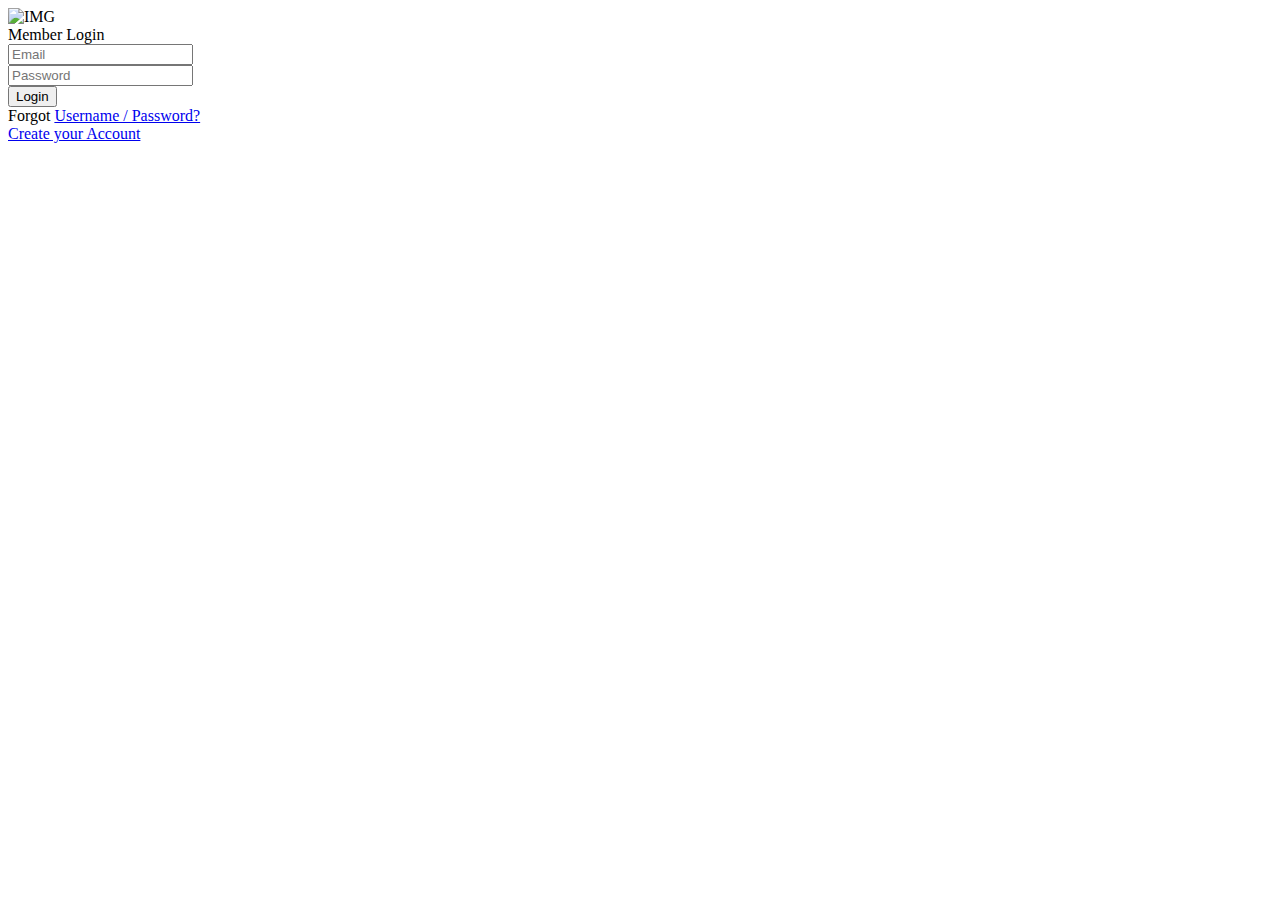
<file: src/main/resources/templates/index.html>
<!DOCTYPE html>
<html lang="en"
      xmlns:th="http://www.thymeleaf.org">
<head>
    <title>Login V1</title>
    <meta charset="UTF-8">
    <meta name="viewport" content="width=device-width, initial-scale=1">
    <!--===============================================================================================-->
    <link rel="icon" type="image/png" th:href="@{../login/images/icons/favicon.ico}"/>
    <!--===============================================================================================-->
    <link rel="stylesheet" type="text/css" th:href="@{../login/vendor/bootstrap/css/bootstrap.min.css}">
    <!--===============================================================================================-->
    <link rel="stylesheet" type="text/css" th:href="@{../login/fonts/font-awesome-4.7.0/css/font-awesome.min.css}">
    <!--===============================================================================================-->
    <link rel="stylesheet" type="text/css" th:href="@{../login/vendor/animate/animate.css}">
    <!--===============================================================================================-->
    <link rel="stylesheet" type="text/css" th:href="@{../login/vendor/css-hamburgers/hamburgers.min.css}">
    <!--===============================================================================================-->
    <link rel="stylesheet" type="text/css" th:href="@{../login/vendor/select2/select2.min.css}">
    <!--===============================================================================================-->
    <link rel="stylesheet" type="text/css" th:href="@{../login/css/util.css}">
    <link rel="stylesheet" type="text/css" th:href="@{../login/css/main.css}">
    <!--===============================================================================================-->
</head>
<body>

<div class="limiter">
    <div class="container-login100">
        <div class="wrap-login100">
            <div class="login100-pic js-tilt" data-tilt>
                <img th:src="@{../login/images/img-01.png}" alt="IMG">
            </div>

            <form class="login100-form validate-form" th:action="@{/log}" method="post">
					<span class="login100-form-title">
						Member Login
					</span>

                <div class="wrap-input100 validate-input" data-validate = "Valid email is required: ex@abc.xyz">
                    <input class="input100" type="text" name="email" placeholder="Email">
                    <span class="focus-input100"></span>
                    <span class="symbol-input100">
							<i class="fa fa-envelope" aria-hidden="true"></i>
						</span>
                </div>

                <div class="wrap-input100 validate-input" data-validate = "Password is required">
                    <input class="input100" type="password" name="pass" placeholder="Password">
                    <span class="focus-input100"></span>
                    <span class="symbol-input100">
							<i class="fa fa-lock" aria-hidden="true"></i>
						</span>
                </div>

                <div class="container-login100-form-btn">
                    <button class="login100-form-btn">
                        Login
                    </button>
                </div>

                <div class="text-center p-t-12">
						<span class="txt1">
							Forgot
						</span>
                    <a class="txt2" href="#">
                        Username / Password?
                    </a>
                </div>

                <div class="text-center p-t-136">
                    <a class="txt2" href="#">
                        Create your Account
                        <i class="fa fa-long-arrow-right m-l-5" aria-hidden="true"></i>
                    </a>
                </div>
            </form>
        </div>
    </div>
</div>




<!--===============================================================================================-->
<script th:src="@{../login/vendor/jquery/jquery-3.2.1.min.js}"></script>
<!--===============================================================================================-->
<script th:src="@{../login/vendor/bootstrap/js/popper.js}"></script>
<script th:src="@{../login/vendor/bootstrap/js/bootstrap.min.js}"></script>
<!--===============================================================================================-->
<script th:src="@{../login/vendor/select2/select2.min.js}"></script>
<!--===============================================================================================-->
<script th:src="@{../login/vendor/tilt/tilt.jquery.min.js}"></script>
<script >
		$('.js-tilt').tilt({
			scale: 1.1
		})
	</script>
<!--===============================================================================================-->
<script th:src="@{../login/js/main.js}"></script>

</body>
</html>
</file>
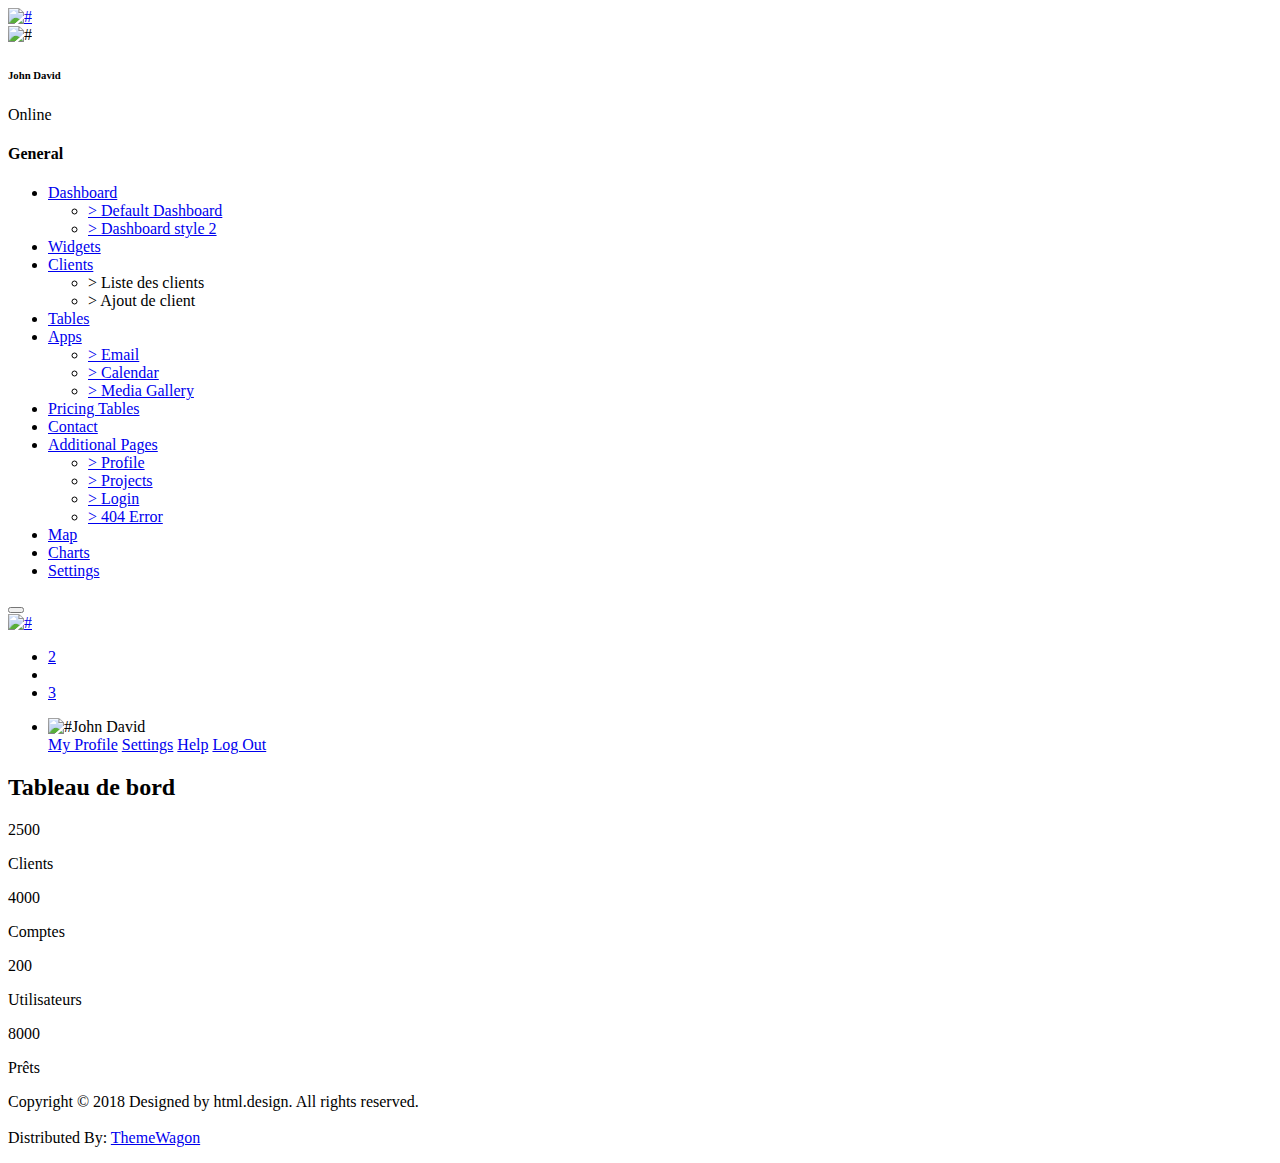
<file: src/main/resources/templates/home.html>
<!DOCTYPE html>
<html xmlns:th="http://www.thymeleaf.org"
      xmlns:layout="http://www.ultraq.net.nz/thymeleaf/layout" lang="fr">
<head>
    <!-- basic -->
    <meta charset="utf-8">
    <meta http-equiv="X-UA-Compatible" content="IE=edge">
    <!-- mobile metas -->
    <meta name="viewport" content="width=device-width, initial-scale=1">
    <meta name="viewport" content="initial-scale=1, maximum-scale=1">
    <!-- site metas -->
    <title>Pluto - Responsive Bootstrap Admin Panel Templates</title>
    <meta name="keywords" content="">
    <meta name="description" content="">
    <meta name="author" content="">
    <!-- site icon -->
    <link rel="icon" th:href="@{../template/images/fevicon.png}" type="image/png" />
    <!-- bootstrap css -->
    <link rel="stylesheet" th:href="@{../template/css/bootstrap.min.css}" />
    <!-- site css -->
    <link rel="stylesheet" th:href="@{../template/css/style.css}" />
    <!-- responsive css -->
    <link rel="stylesheet" th:href="@{../template/css/responsive.css}" />
    <!-- color css -->
    <link rel="stylesheet" th:href="@{../template/css/colors.css}" />
    <!-- select bootstrap -->
    <link rel="stylesheet" th:href="@{../template/css/bootstrap-select.css}" />
    <!-- scrollbar css -->
    <link rel="stylesheet" th:href="@{../template/css/perfect-scrollbar.css}" />
    <!-- custom css -->
    <link rel="stylesheet" th:href="@{../template/css/custom.css}" />
    <!--[if lt IE 9]>
    <script src="https://oss.maxcdn.com/libs/html5shiv/3.7.0/html5shiv.js"></script>
    <script src="https://oss.maxcdn.com/libs/respond.js/1.4.2/respond.min.js"></script>
    <![endif]-->
</head>
<body class="dashboard dashboard_1">
<div class="full_container">
    <div class="inner_container">
        <!-- Sidebar  -->
        <nav id="sidebar">
            <div class="sidebar_blog_1">
                <div class="sidebar-header">
                    <div class="logo_section">
                        <a href="index.html"><img class="logo_icon img-responsive" th:src="@{../template/images/logo/logo_icon.png}" alt="#" /></a>
                    </div>
                </div>
                <div class="sidebar_user_info">
                    <div class="icon_setting"></div>
                    <div class="user_profle_side">
                        <div class="user_img"><img class="img-responsive" th:src="@{../template/images/layout_img/user_img.jpg}" alt="#" /></div>
                        <div class="user_info">
                            <h6>John David</h6>
                            <p><span class="online_animation"></span> Online</p>
                        </div>
                    </div>
                </div>
            </div>
            <div class="sidebar_blog_2">
                <h4>General</h4>
                <ul class="list-unstyled components">
                    <li class="active">
                        <a href="#dashboard" data-toggle="collapse" aria-expanded="false" class="dropdown-toggle"><i class="fa fa-dashboard yellow_color"></i> <span>Dashboard</span></a>
                        <ul class="collapse list-unstyled" id="dashboard">
                            <li>
                                <a href="dashboard.html">> <span>Default Dashboard</span></a>
                            </li>
                            <li>
                                <a href="dashboard_2.html">> <span>Dashboard style 2</span></a>
                            </li>
                        </ul>
                    </li>
                    <li><a href="widgets.html"><i class="fa fa-clock-o orange_color"></i> <span>Widgets</span></a></li>
                    <li>
                        <a href="#element" data-toggle="collapse" aria-expanded="false" class="dropdown-toggle"><i class="fa fa-diamond purple_color"></i> <span>Clients</span></a>
                        <ul class="collapse list-unstyled" id="element">
                            <li><a th:href="@{/clients/list}">> <span>Liste des clients</span></a></li>
                            <li><a th:href="@{/clients/add}">> <span>Ajout de client</span></a></li>
                        </ul>
                    </li>
                    <li><a href="tables.html"><i class="fa fa-table purple_color2"></i> <span>Tables</span></a></li>
                    <li>
                        <a href="#apps" data-toggle="collapse" aria-expanded="false" class="dropdown-toggle"><i class="fa fa-object-group blue2_color"></i> <span>Apps</span></a>
                        <ul class="collapse list-unstyled" id="apps">
                            <li><a href="email.html">> <span>Email</span></a></li>
                            <li><a href="calendar.html">> <span>Calendar</span></a></li>
                            <li><a href="media_gallery.html">> <span>Media Gallery</span></a></li>
                        </ul>
                    </li>
                    <li><a href="price.html"><i class="fa fa-briefcase blue1_color"></i> <span>Pricing Tables</span></a></li>
                    <li>
                        <a href="contact.html">
                            <i class="fa fa-paper-plane red_color"></i> <span>Contact</span></a>
                    </li>
                    <li class="active">
                        <a href="#additional_page" data-toggle="collapse" aria-expanded="false" class="dropdown-toggle"><i class="fa fa-clone yellow_color"></i> <span>Additional Pages</span></a>
                        <ul class="collapse list-unstyled" id="additional_page">
                            <li>
                                <a href="profile.html">> <span>Profile</span></a>
                            </li>
                            <li>
                                <a href="project.html">> <span>Projects</span></a>
                            </li>
                            <li>
                                <a href="login.html">> <span>Login</span></a>
                            </li>
                            <li>
                                <a href="404_error.html">> <span>404 Error</span></a>
                            </li>
                        </ul>
                    </li>
                    <li><a href="map.html"><i class="fa fa-map purple_color2"></i> <span>Map</span></a></li>
                    <li><a href="charts.html"><i class="fa fa-bar-chart-o green_color"></i> <span>Charts</span></a></li>
                    <li><a href="settings.html"><i class="fa fa-cog yellow_color"></i> <span>Settings</span></a></li>
                </ul>
            </div>
        </nav>
        <!-- end sidebar -->
        <!-- right content -->
        <div id="content">
            <!-- topbar -->
            <div class="topbar">
                <nav class="navbar navbar-expand-lg navbar-light">
                    <div class="full">
                        <button type="button" id="sidebarCollapse" class="sidebar_toggle"><i class="fa fa-bars"></i></button>
                        <div class="logo_section">
                            <a href="index.html"><img class="img-responsive" th:src="@{../template/images/logo/logo.png}" alt="#" /></a>
                        </div>
                        <div class="right_topbar">
                            <div class="icon_info">
                                <ul>
                                    <li><a href="#"><i class="fa fa-bell-o"></i><span class="badge">2</span></a></li>
                                    <li><a href="#"><i class="fa fa-question-circle"></i></a></li>
                                    <li><a href="#"><i class="fa fa-envelope-o"></i><span class="badge">3</span></a></li>
                                </ul>
                                <ul class="user_profile_dd">
                                    <li>
                                        <a class="dropdown-toggle" data-toggle="dropdown"><img class="img-responsive rounded-circle" th:src="@{../template/images/layout_img/user_img.jpg}" alt="#" /><span class="name_user">John David</span></a>
                                        <div class="dropdown-menu">
                                            <a class="dropdown-item" href="profile.html">My Profile</a>
                                            <a class="dropdown-item" href="settings.html">Settings</a>
                                            <a class="dropdown-item" href="help.html">Help</a>
                                            <a class="dropdown-item" href="#"><span>Log Out</span> <i class="fa fa-sign-out"></i></a>
                                        </div>
                                    </li>
                                </ul>
                            </div>
                        </div>
                    </div>
                </nav>
            </div>
            <!-- end topbar -->
            <!-- dashboard inner -->
            <div class="midde_cont">
                <div class="container-fluid">
                    <div class="row column_title">
                        <div class="col-md-12">
                            <div class="page_title">
                                <h2>Tableau de bord</h2>
                            </div>
                        </div>
                    </div>
                    <div class="row column1">
                        <div class="col-md-6 col-lg-3">
                            <div class="full counter_section margin_bottom_30">
                                <div class="couter_icon">
                                    <div>
                                        <i class="fa fa-user yellow_color"></i>
                                    </div>
                                </div>
                                <div class="counter_no">
                                    <div>
                                        <p class="total_no">2500</p>
                                        <p class="head_couter">Clients</p>
                                    </div>
                                </div>
                            </div>
                        </div>
                        <div class="col-md-6 col-lg-3">
                            <div class="full counter_section margin_bottom_30">
                                <div class="couter_icon">
                                    <div>
                                        <i class="fa fa-clock-o blue1_color"></i>
                                    </div>
                                </div>
                                <div class="counter_no">
                                    <div>
                                        <p class="total_no">4000</p>
                                        <p class="head_couter">Comptes</p>
                                    </div>
                                </div>
                            </div>
                        </div>
                        <div class="col-md-6 col-lg-3">
                            <div class="full counter_section margin_bottom_30">
                                <div class="couter_icon">
                                    <div>
                                        <i class="fa fa-cloud-download green_color"></i>
                                    </div>
                                </div>
                                <div class="counter_no">
                                    <div>
                                        <p class="total_no">200</p>
                                        <p class="head_couter">Utilisateurs</p>
                                    </div>
                                </div>
                            </div>
                        </div>
                        <div class="col-md-6 col-lg-3">
                            <div class="full counter_section margin_bottom_30">
                                <div class="couter_icon">
                                    <div>
                                        <i class="fa fa-comments-o red_color"></i>
                                    </div>
                                </div>
                                <div class="counter_no">
                                    <div>
                                        <p class="total_no">8000</p>
                                        <p class="head_couter">Prêts</p>
                                    </div>
                                </div>
                            </div>
                        </div>
                    </div>

                    <div layout:fragment="content">

                    </div>


                </div>
                <!-- footer -->
                <div class="container-fluid">
                    <div class="footer">
                        <p>Copyright © 2018 Designed by html.design. All rights reserved.<br><br>
                            Distributed By: <a href="https://themewagon.com/">ThemeWagon</a>
                        </p>
                    </div>
                </div>
            </div>
            <!-- end dashboard inner -->
        </div>
    </div>
</div>
<!-- jQuery -->
<script th:src="@{../template/js/jquery.min.js}"></script>
<script th:src="@{../template/js/popper.min.js}"></script>
<script th:src="@{../template/js/bootstrap.min.js}"></script>
<!-- wow animation -->
<script th:src="@{../template/js/animate.js}"></script>
<!-- select country -->
<script th:src="@{../template/js/bootstrap-select.js}"></script>
<!-- owl carousel -->
<script th:src="@{../template/js/owl.carousel.js}"></script>
<!-- chart js -->
<script th:src="@{../template/js/Chart.min.js}"></script>
<script th:src="@{../template/js/Chart.bundle.min.js}"></script>
<script th:src="@{../template/js/utils.js}"></script>
<script th:src="@{../template/js/analyser.js}"></script>
<!-- nice scrollbar -->
<script th:src="@{../template/js/perfect-scrollbar.min.js}"></script>
<script>
   var ps = new PerfectScrollbar('#sidebar');
</script>
<!-- custom js -->
<script th:src="@{../template/js/custom.js}"></script>
<script th:src="@{../template/js/chart_custom_style1.js}"></script>
</body>
</html>
</file>
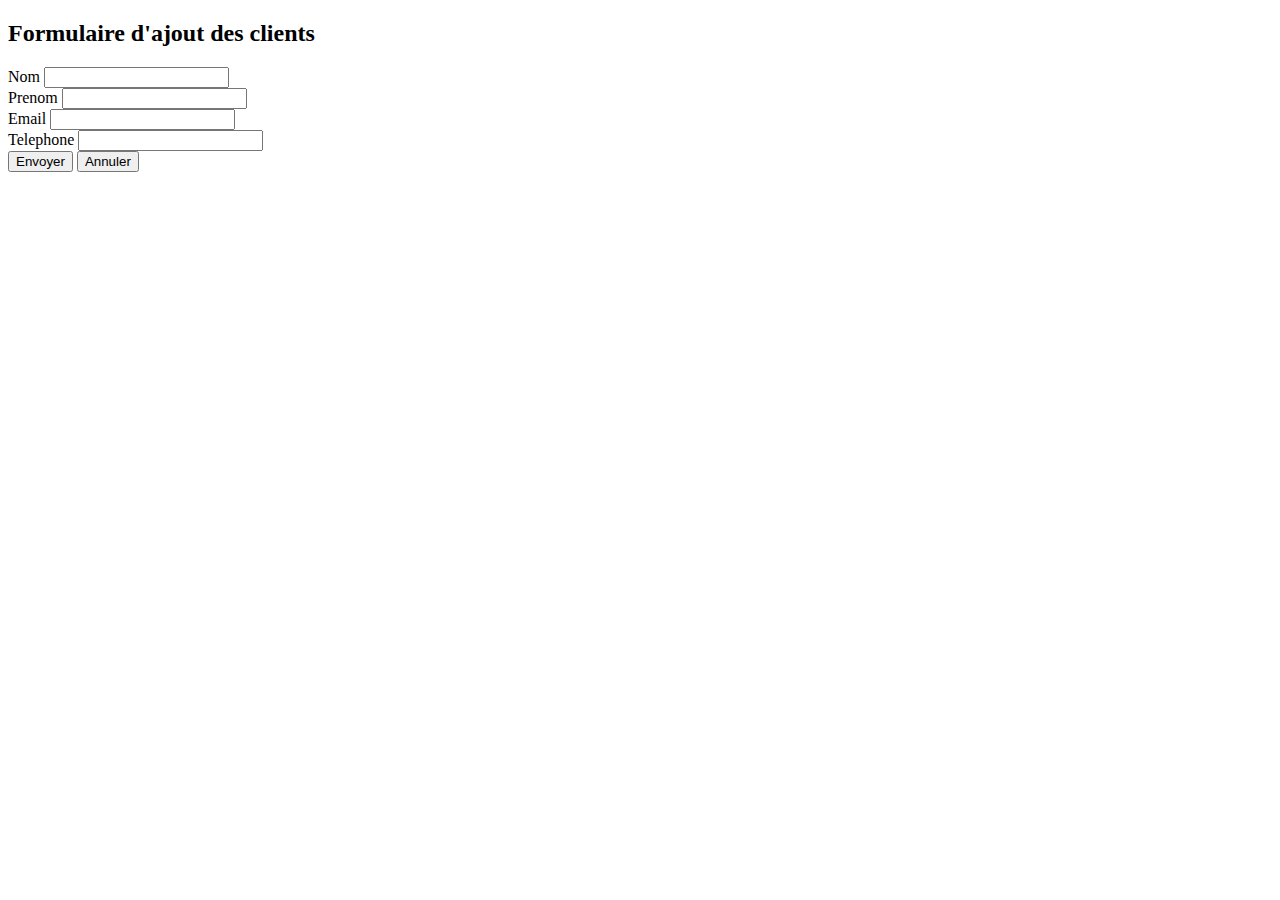
<file: src/main/resources/templates/clients/add.html>
<!DOCTYPE html>
<html lang="fr"
      xmlns:layout="http://www.ultraq.net.nz/thymeleaf/layout" xmlns="http://www.w3.org/1999/html"
      layout:decorate="/home">
    <head>
        <meta charset="UTF-8">
        <title>Ajout de client</title>
    </head>
    <body>
    <div layout:fragment="content">
        <!-- graph -->
        <div class="row column2 graph margin_bottom_30">
            <div class="col-md-l2 col-lg-12">
                <div class="white_shd full">
                    <div class="full graph_head">
                        <div class="heading1 margin_0">
                            <h2>Formulaire d'ajout des clients</h2>
                        </div>
                    </div>
                    <div class="full graph_revenue">
                        <div class="row">
                            <div class="col-md-12">
                                <div class="content">
                                    <div class="area_chart">
                                        <form>
                                            <div class="form-group">
                                                <label class="control-label">Nom</label>
                                                <input class="form-control" type="text" name="nom" id="nom" />
                                            </div>
                                            <div class="form-group">
                                                <label class="control-label">Prenom</label>
                                                <input class="form-control" type="text" name="prenom" id="prenom" />
                                            </div>
                                            <div class="form-group">
                                                <label class="control-label">Email</label>
                                                <input class="form-control" type="email" name="email" id="email" />
                                            </div>
                                            <div class="form-group">
                                                <label class="control-label">Telephone</label>
                                                <input class="form-control" type="tel" name="telephone" id="telephone" />
                                            </div>
                                            <div class="form-group">
                                                <input class="btn btn-success" type="submit" name="envoyer" id="envoyer" value="Envoyer" />
                                                <input class="btn btn-danger" type="reset" name="annuler" id="annuler" value="Annuler" />
                                            </div>
                                        </form>
                                    </div>
                                </div>
                            </div>
                        </div>
                    </div>
                </div>
            </div>
        </div>
    </div>
    </body>
</html>
</file>
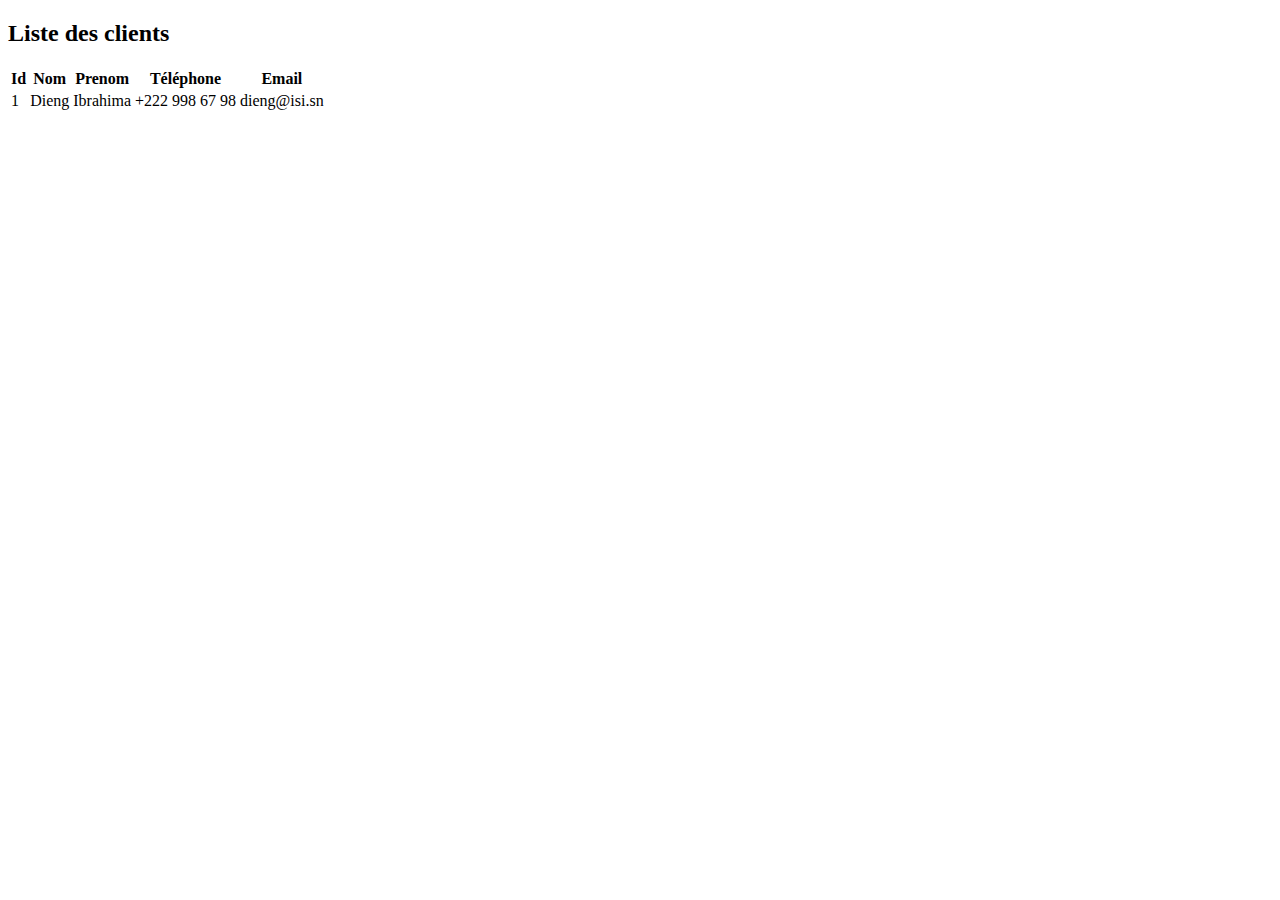
<file: src/main/resources/templates/clients/list.html>
<!DOCTYPE html>
<html lang="fr"
      xmlns:layout="http://www.ultraq.net.nz/thymeleaf/layout" xmlns="http://www.w3.org/1999/html"
      layout:decorate="/home">
  <head>
      <meta charset="UTF-8">
      <title>Lists des clients</title>
  </head>
  <body>
    <div layout:fragment="content">
        <!-- graph -->
        <div class="row column2 graph margin_bottom_30">
            <div class="col-md-l2 col-lg-12">
                <div class="white_shd full">
                    <div class="full graph_head">
                        <div class="heading1 margin_0">
                            <h2>Liste des clients</h2>
                        </div>
                    </div>
                    <div class="full graph_revenue">
                        <div class="row">
                            <div class="col-md-12">
                                <div class="content">
                                    <div class="area_chart">
                                        <table class="table table-stiped">
                                            <thead>
                                                <tr>
                                                    <th>Id</th>
                                                    <th>Nom</th>
                                                    <th>Prenom</th>
                                                    <th>Téléphone</th>
                                                    <th>Email</th>
                                                </tr>
                                            </thead>
                                            <tbody>
                                                <tr>
                                                    <td>1</td>
                                                    <td>Dieng</td>
                                                    <td>Ibrahima</td>
                                                    <td>+222 998 67 98</td>
                                                    <td>dieng@isi.sn</td>
                                                </tr>
                                            </tbody>
                                        </table>
                                    </div>
                                </div>
                            </div>
                        </div>
                    </div>
                </div>
            </div>
        </div>
    </div>
  </body>
</html>
</file>
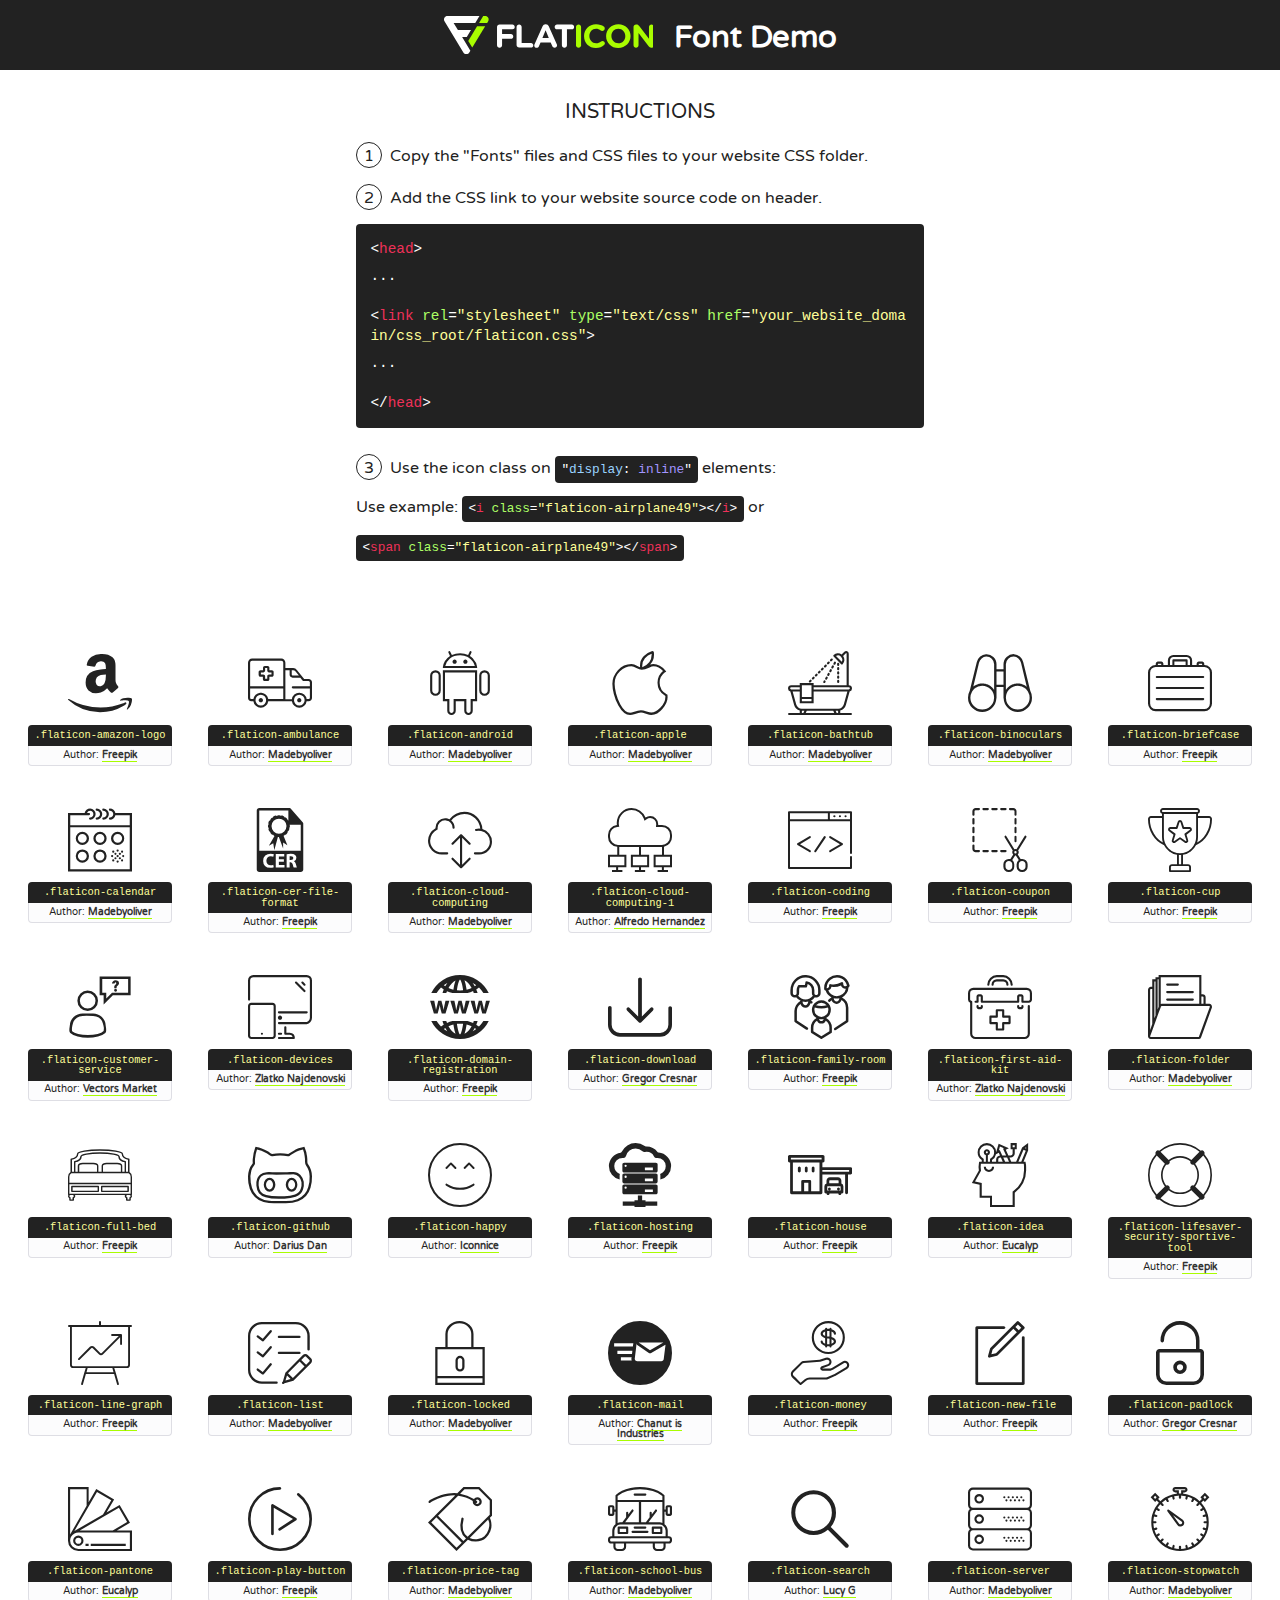
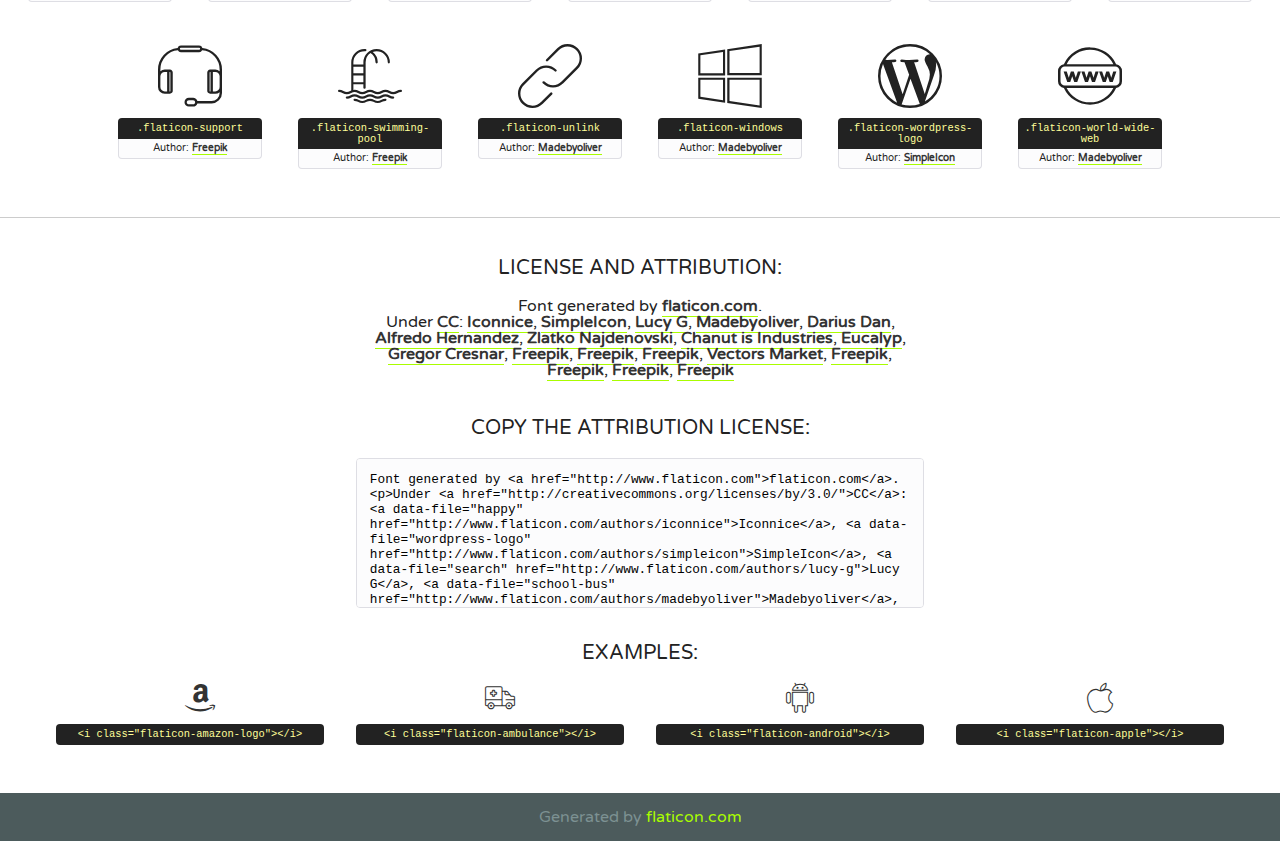
<file: src/main/resources/static/template/fonts/flaticon.html>
<!DOCTYPE html>
<!--
  Flaticon icon font: Flaticon
  Creation date: 26/09/2016 00:56
-->
<html>
<!DOCTYPE html>
<html>

<head>
    <title>Flaticon WebFont</title>
    <link href="http://fonts.googleapis.com/css?family=Varela+Round" rel="stylesheet" type="text/css" />
    <link rel="stylesheet" type="text/css" href="flaticon.css">
    <meta charset="UTF-8">
    <style>
    html, body, div, span, applet, object, iframe,
    h1, h2, h3, h4, h5, h6, p, blockquote, pre,
    a, abbr, acronym, address, big, cite, code,
    del, dfn, em, img, ins, kbd, q, s, samp,
    small, strike, strong, sub, sup, tt, var,
    b, u, i, center,
    dl, dt, dd, ol, ul, li,
    fieldset, form, label, legend,
    table, caption, tbody, tfoot, thead, tr, th, td,
    article, aside, canvas, details, embed, 
    figure, figcaption, footer, header, hgroup, 
    menu, nav, output, ruby, section, summary,
    time, mark, audio, video {
        margin: 0;
        padding: 0;
        border: 0;
        font-size: 100%;
        font: inherit;
        vertical-align: baseline;
    }
    /* HTML5 display-role reset for older browsers */
    article, aside, details, figcaption, figure, 
    footer, header, hgroup, menu, nav, section {
        display: block;
    }
    body {
        line-height: 1;
    }
    ol, ul {
        list-style: none;
    }
    blockquote, q {
        quotes: none;
    }
    blockquote:before, blockquote:after,
    q:before, q:after {
        content: '';
        content: none;
    }
    table {
        border-collapse: collapse;
        border-spacing: 0;
    }
    body {
        font-family: 'Varela Round', Helvetica, Arial, sans-serif;
        font-size: 16px;
        color: #222;
    }
    a {
        color: #333;
        border-bottom: 1px solid #a9fd00;
        font-weight: bold;
        text-decoration: none;
    }
    * {
        -moz-box-sizing: border-box;
        -webkit-box-sizing: border-box;
        box-sizing: border-box;
        margin: 0;
        padding: 0;
    }
    [class^="flaticon-"]:before, [class*=" flaticon-"]:before, [class^="flaticon-"]:after, [class*=" flaticon-"]:after {
        font-family: Flaticon;
        font-size: 30px;
        font-style: normal;
        margin-left: 20px;
        color: #333;
    }
    .wrapper {
        max-width: 600px;
        margin: auto;
        padding: 0 1em;
    }
    .title {
        font-size: 1.25em;
        text-align: center;
        margin-bottom: 1em;
        text-transform: uppercase;
    }
    header {
        text-align: center;
        background-color: #222;
        color: #fff;
        padding: 1em;
    }
    header .logo {
        width: 210px;
        height: 38px;
        display: inline-block;
        vertical-align: middle;
        margin-right: 1em;
        border: none;
    }
    header strong {
        font-size: 1.95em;
        font-weight: bold;
        vertical-align: middle;
        margin-top: 5px;
        display: inline-block;
    }
    .demo {
        margin: 2em auto;
        line-height: 1.25em;
    }
    .demo ul li {
        margin-bottom: 1em;
    }
    .demo ul li .num {
        color: #222;
        border-radius: 20px;
        display: inline-block;
        width: 26px;
        padding: 3px;
        height: 26px;
        text-align: center;
        margin-right: 0.5em;
        border: 1px solid #222;
    }
    .demo ul li code {
        background-color: #222;
        border-radius: 4px;
        padding: 0.25em 0.5em;
        display: inline-block;
        color: #fff;
        font-family: Consolas,Monaco,Lucida Console,Liberation Mono,DejaVu Sans Mono,Bitstream Vera Sans Mono,Courier New, monospace;
        font-weight: lighter;
        margin-top: 1em;
        font-size: 0.8em;
        word-break: break-all;
    }
    .demo ul li code.big {
        padding: 1em;
        font-size: 0.9em;
    }
    .demo ul li code .red {
        color: #EF3159;
    }
    .demo ul li code .green {
        color: #ACFF65;
    }
    .demo ul li code .yellow {
        color: #FFFF99;
    }
    .demo ul li code .blue {
        color: #99D3FF;
    }
    .demo ul li code .purple {
        color: #A295FF;
    }
    .demo ul li code .dots {
        margin-top: 0.5em;
        display: block;
    }
    #glyphs {
        border-bottom: 1px solid #ccc;
        padding: 2em 0;
        text-align: center;
    }
    .glyph {
        display: inline-block;
        width: 9em;
        margin: 1em;
        text-align: center;
        vertical-align: top;
        background: #FFF;
    }
    .glyph .glyph-icon {
        padding: 10px;
        display: block;
        font-family:"Flaticon";
        font-size: 64px;
        line-height: 1;
    }
    .glyph .glyph-icon:before {
        font-size: 64px;
        color: #222;
        margin-left: 0;
    }
    .class-name {
        font-size: 0.65em;
        background-color: #222;
        color: #fff;
        border-radius: 4px 4px 0 0;
        padding: 0.5em;
        color: #FFFF99;
        font-family: Consolas,Monaco,Lucida Console,Liberation Mono,DejaVu Sans Mono,Bitstream Vera Sans Mono,Courier New, monospace;
    }
    .author-name {
        font-size: 0.6em;
        background-color: #fcfcfd;
        border: 1px solid #DEDEE4;
        border-top: 0;
        border-radius: 0 0 4px 4px;
        padding: 0.5em;
    }
    .class-name:last-child {
        font-size: 10px;
        color:#888;
    }
    .class-name:last-child a {
        font-size: 10px;
        color:#555;
    }
    .class-name:last-child a:hover {
        color:#a9fd00;
    }
    .glyph > input {
        display: block;
        width: 100px;
        margin: 5px auto;
        text-align: center;
        font-size: 12px;
        cursor: text;
    }
    .glyph > input.icon-input {
        font-family:"Flaticon";
        font-size: 16px;
        margin-bottom: 10px;
    }
    .attribution .title {
        margin-top: 2em;
    }
    .attribution textarea {
        background-color: #fcfcfd;
        padding: 1em;
        border: none;
        box-shadow: none;
        border: 1px solid #DEDEE4;
        border-radius: 4px;
        resize: none;
        width: 100%;
        height: 150px;
        font-size: 0.8em;
        font-family: Consolas,Monaco,Lucida Console,Liberation Mono,DejaVu Sans Mono,Bitstream Vera Sans Mono,Courier New, monospace;
        -webkit-appearance: none;
    }
    .iconsuse {
        margin: 2em auto;
        text-align: center;
        max-width: 1200px;
    }
    .iconsuse:after {
        content: '';
        display: table;
        clear: both;
    }
    .iconsuse .image {
        float: left;
        width: 25%;
        padding: 0 1em;
    }
    .iconsuse .image p {
        margin-bottom: 1em;
    }
    .iconsuse .image span {
        display: block;
        font-size: 0.65em;
        background-color: #222;
        color: #fff;
        border-radius: 4px;
        padding: 0.5em;
        color: #FFFF99;
        margin-top: 1em;
        font-family: Consolas,Monaco,Lucida Console,Liberation Mono,DejaVu Sans Mono,Bitstream Vera Sans Mono,Courier New, monospace;
    }
    #footer {
        text-align: center;
        background-color: #4C5B5C;
        color: #7c9192;
        padding: 1em;
    }
    #footer a {
        border: none;
        color: #a9fd00;
        font-weight: normal;
    }
    @media (max-width: 960px) {
        .iconsuse .image {
            width: 50%;
        }
    }
    @media (max-width: 560px) {
        .iconsuse .image {
            width: 100%;
        }
    }
    </style>
</head>

<body class="characters-off">

    <header>
        <a href="http://www.flaticon.com" target="_blank" class="logo">
            <svg version="1.1" xmlns="http://www.w3.org/2000/svg" xmlns:xlink="http://www.w3.org/1999/xlink" xmlns:a="http://ns.adobe.com/AdobeSVGViewerExtensions/3.0/" viewBox="0 0 560.875 102.036" enable-background="new 0 0 560.875 102.036" xml:space="preserve">
                <defs>
                </defs>
                <g>
                    <g class="letters">
                        <path fill="#ffffff" d="M141.596,29.675c0-3.777,2.985-6.767,6.764-6.767h34.438c3.426,0,6.15,2.728,6.15,6.15
                        c0,3.43-2.724,6.149-6.15,6.149h-27.674v13.091h23.719c3.429,0,6.151,2.724,6.151,6.15c0,3.43-2.723,6.149-6.151,6.149h-23.719
                        v17.574c0,3.773-2.986,6.761-6.764,6.761c-3.779,0-6.764-2.989-6.764-6.761V29.675z"></path>
                        <path fill="#ffffff" d="M193.844,29.149c0-3.781,2.985-6.767,6.764-6.767c3.776,0,6.763,2.985,6.763,6.767v42.957h25.039
                        c3.426,0,6.149,2.726,6.149,6.153c0,3.425-2.723,6.15-6.149,6.15h-31.802c-3.779,0-6.764-2.986-6.764-6.768V29.149z"></path>
                        <path fill="#ffffff" d="M241.891,75.71l21.438-48.407c1.492-3.341,4.215-5.357,7.906-5.357h0.792
                        c3.686,0,6.323,2.017,7.815,5.357l21.439,48.407c0.436,0.967,0.701,1.845,0.701,2.723c0,3.602-2.809,6.501-6.414,6.501
                        c-3.161,0-5.269-1.845-6.499-4.655l-4.132-9.661h-27.059l-4.301,10.102c-1.144,2.631-3.426,4.214-6.237,4.214
                        c-3.517,0-6.24-2.81-6.24-6.325C241.1,77.64,241.451,76.677,241.891,75.71z M279.932,58.666l-8.521-20.297l-8.526,20.297H279.932
                        z"></path>
                        <path fill="#ffffff" d="M314.864,35.387H301.86c-3.429,0-6.239-2.813-6.239-6.238c0-3.429,2.811-6.24,6.239-6.24h39.533
                        c3.426,0,6.237,2.811,6.237,6.24c0,3.425-2.811,6.238-6.237,6.238h-13.001v42.785c0,3.773-2.99,6.761-6.764,6.761
                        c-3.779,0-6.764-2.989-6.764-6.761V35.387z"></path>
                        <path fill="#A9FD00" d="M352.615,29.149c0-3.781,2.985-6.767,6.767-6.767c3.774,0,6.761,2.985,6.761,6.767v49.024
                        c0,3.773-2.987,6.761-6.761,6.761c-3.781,0-6.767-2.989-6.767-6.761V29.149z"></path>
                        <path fill="#A9FD00" d="M374.132,53.836v-0.179c0-17.481,13.178-31.801,32.065-31.801c9.22,0,15.459,2.458,20.557,6.238
                        c1.402,1.054,2.637,2.985,2.637,5.357c0,3.692-2.985,6.59-6.681,6.59c-1.845,0-3.071-0.702-4.044-1.319
                        c-3.776-2.813-7.729-4.393-12.562-4.393c-10.364,0-17.831,8.611-17.831,19.154v0.173c0,10.542,7.291,19.329,17.831,19.329
                        c5.715,0,9.492-1.756,13.359-4.834c1.049-0.874,2.458-1.491,4.039-1.491c3.429,0,6.325,2.813,6.325,6.236
                        c0,2.106-1.056,3.78-2.282,4.834c-5.539,4.834-12.036,7.733-21.878,7.733C387.572,85.464,374.132,71.493,374.132,53.836z"></path>
                        <path fill="#A9FD00" d="M433.009,53.836v-0.179c0-17.481,13.79-31.801,32.766-31.801c18.981,0,32.592,14.143,32.592,31.628v0.173
                        c0,17.483-13.785,31.807-32.769,31.807C446.625,85.464,433.009,71.32,433.009,53.836z M484.224,53.836v-0.179
                        c0-10.539-7.725-19.326-18.626-19.326c-10.893,0-18.449,8.611-18.449,19.154v0.173c0,10.542,7.73,19.329,18.626,19.329
                        C476.676,72.986,484.224,64.378,484.224,53.836z"></path>
                        <path fill="#A9FD00" d="M506.233,29.321c0-3.774,2.99-6.763,6.767-6.763h1.401c3.252,0,5.183,1.583,7.029,3.953l26.093,34.265
                        V29.059c0-3.692,2.99-6.677,6.681-6.677c3.683,0,6.671,2.985,6.671,6.677v48.934c0,3.78-2.987,6.765-6.764,6.765h-0.436
                        c-3.257,0-5.188-1.581-7.034-3.953l-27.056-35.492v32.944c0,3.687-2.985,6.676-6.678,6.676c-3.683,0-6.673-2.989-6.673-6.676
                        V29.321z"></path>
                    </g>
                    <g class="insignia">
                        <path fill="#ffffff" d="M48.372,56.137h12.517l11.156-18.537H37.186L25.688,18.539h57.825L94.668,0H9.271
                        C5.925,0,2.842,1.801,1.198,4.716c-1.644,2.907-1.593,6.482,0.134,9.343l50.38,83.501c1.678,2.781,4.689,4.476,7.938,4.476
                        c3.246,0,6.257-1.695,7.935-4.476l2.898-4.804L48.372,56.137z"></path>
                        <g class="i">
                            <path fill="#A9FD00" d="M93.575,18.539h0.031v0.004l21.652,0.004l2.705-4.488c1.727-2.861,1.778-6.436,0.133-9.343
                            C116.454,1.801,113.371,0,110.026,0h-5.294L93.575,18.539z"></path>
                            <polygon fill="#A9FD00" points="88.291,27.356 64.725,66.486 75.519,84.404 109.942,27.356"></polygon>
                        </g>
                    </g>
                </g>
            </svg>
        </a>
        <strong>Font Demo</strong>
    </header>


    <section class="demo wrapper">

        <p class="title">Instructions</p>

        <ul>
            <li>
                <span class="num">1</span>Copy the "Fonts" files and CSS files to your website CSS folder.
            </li>
            <li>
                <span class="num">2</span>Add the CSS link to your website source code on header.
                <code class="big">
                    &lt;<span class="red">head</span>&gt;
                    <br/><span class="dots">...</span>
                    <br/>&lt;<span class="red">link</span> <span class="green">rel</span>=<span class="yellow">"stylesheet"</span> <span class="green">type</span>=<span class="yellow">"text/css"</span> <span class="green">href</span>=<span class="yellow">"your_website_domain/css_root/flaticon.css"</span>&gt;
                    <br/><span class="dots">...</span>
                    <br/>&lt;/<span class="red">head</span>&gt;
                </code>
            </li>

            <li>
                <p>
                    <span class="num">3</span>Use the icon class on <code>"<span class="blue">display</span>:<span class="purple"> inline</span>"</code> elements:
                    <br />
                    Use example: <code>&lt;<span class="red">i</span> <span class="green">class</span>=<span class="yellow">&quot;flaticon-airplane49&quot;</span>&gt;&lt;/<span class="red">i</span>&gt;</code> or <code>&lt;<span class="red">span</span> <span class="green">class</span>=<span class="yellow">&quot;flaticon-airplane49&quot;</span>&gt;&lt;/<span class="red">span</span>&gt;</code>
            </li>
        </ul>

    </section>




   <section id="glyphs">          
    
      
        <div class="glyph"><div class="glyph-icon flaticon-amazon-logo"></div>
            <div class="class-name">.flaticon-amazon-logo</div>
            <div class="author-name">Author: <a data-file="amazon-logo" href="http://www.freepik.com">Freepik</a> </div> 
        </div>        
        
        <div class="glyph"><div class="glyph-icon flaticon-ambulance"></div>
            <div class="class-name">.flaticon-ambulance</div>
            <div class="author-name">Author: <a data-file="ambulance" href="http://www.flaticon.com/authors/madebyoliver">Madebyoliver</a> </div> 
        </div>        
        
        <div class="glyph"><div class="glyph-icon flaticon-android"></div>
            <div class="class-name">.flaticon-android</div>
            <div class="author-name">Author: <a data-file="android" href="http://www.flaticon.com/authors/madebyoliver">Madebyoliver</a> </div> 
        </div>        
        
        <div class="glyph"><div class="glyph-icon flaticon-apple"></div>
            <div class="class-name">.flaticon-apple</div>
            <div class="author-name">Author: <a data-file="apple" href="http://www.flaticon.com/authors/madebyoliver">Madebyoliver</a> </div> 
        </div>        
        
        <div class="glyph"><div class="glyph-icon flaticon-bathtub"></div>
            <div class="class-name">.flaticon-bathtub</div>
            <div class="author-name">Author: <a data-file="bathtub" href="http://www.flaticon.com/authors/madebyoliver">Madebyoliver</a> </div> 
        </div>        
        
        <div class="glyph"><div class="glyph-icon flaticon-binoculars"></div>
            <div class="class-name">.flaticon-binoculars</div>
            <div class="author-name">Author: <a data-file="binoculars" href="http://www.flaticon.com/authors/madebyoliver">Madebyoliver</a> </div> 
        </div>        
        
        <div class="glyph"><div class="glyph-icon flaticon-briefcase"></div>
            <div class="class-name">.flaticon-briefcase</div>
            <div class="author-name">Author: <a data-file="briefcase" href="http://www.flaticon.com/authors/freepik">Freepik</a> </div> 
        </div>        
        
        <div class="glyph"><div class="glyph-icon flaticon-calendar"></div>
            <div class="class-name">.flaticon-calendar</div>
            <div class="author-name">Author: <a data-file="calendar" href="http://www.flaticon.com/authors/madebyoliver">Madebyoliver</a> </div> 
        </div>        
        
        <div class="glyph"><div class="glyph-icon flaticon-cer-file-format"></div>
            <div class="class-name">.flaticon-cer-file-format</div>
            <div class="author-name">Author: <a data-file="cer-file-format" href="http://www.freepik.com">Freepik</a> </div> 
        </div>        
        
        <div class="glyph"><div class="glyph-icon flaticon-cloud-computing"></div>
            <div class="class-name">.flaticon-cloud-computing</div>
            <div class="author-name">Author: <a data-file="cloud-computing" href="http://www.flaticon.com/authors/madebyoliver">Madebyoliver</a> </div> 
        </div>        
        
        <div class="glyph"><div class="glyph-icon flaticon-cloud-computing-1"></div>
            <div class="class-name">.flaticon-cloud-computing-1</div>
            <div class="author-name">Author: <a data-file="cloud-computing-1" href="http://www.flaticon.com/authors/alfredo-hernandez">Alfredo Hernandez</a> </div> 
        </div>        
        
        <div class="glyph"><div class="glyph-icon flaticon-coding"></div>
            <div class="class-name">.flaticon-coding</div>
            <div class="author-name">Author: <a data-file="coding" href="http://www.flaticon.com/authors/freepik">Freepik</a> </div> 
        </div>        
        
        <div class="glyph"><div class="glyph-icon flaticon-coupon"></div>
            <div class="class-name">.flaticon-coupon</div>
            <div class="author-name">Author: <a data-file="coupon" href="http://www.flaticon.com/authors/freepik">Freepik</a> </div> 
        </div>        
        
        <div class="glyph"><div class="glyph-icon flaticon-cup"></div>
            <div class="class-name">.flaticon-cup</div>
            <div class="author-name">Author: <a data-file="cup" href="http://www.flaticon.com/authors/freepik">Freepik</a> </div> 
        </div>        
        
        <div class="glyph"><div class="glyph-icon flaticon-customer-service"></div>
            <div class="class-name">.flaticon-customer-service</div>
            <div class="author-name">Author: <a data-file="customer-service" href="http://www.flaticon.com/authors/vectors-market">Vectors Market</a> </div> 
        </div>        
        
        <div class="glyph"><div class="glyph-icon flaticon-devices"></div>
            <div class="class-name">.flaticon-devices</div>
            <div class="author-name">Author: <a data-file="devices" href="http://www.flaticon.com/authors/zlatko-najdenovski">Zlatko Najdenovski</a> </div> 
        </div>        
        
        <div class="glyph"><div class="glyph-icon flaticon-domain-registration"></div>
            <div class="class-name">.flaticon-domain-registration</div>
            <div class="author-name">Author: <a data-file="domain-registration" href="http://www.freepik.com">Freepik</a> </div> 
        </div>        
        
        <div class="glyph"><div class="glyph-icon flaticon-download"></div>
            <div class="class-name">.flaticon-download</div>
            <div class="author-name">Author: <a data-file="download" href="http://www.flaticon.com/authors/gregor-cresnar">Gregor Cresnar</a> </div> 
        </div>        
        
        <div class="glyph"><div class="glyph-icon flaticon-family-room"></div>
            <div class="class-name">.flaticon-family-room</div>
            <div class="author-name">Author: <a data-file="family-room" href="http://www.flaticon.com/authors/freepik">Freepik</a> </div> 
        </div>        
        
        <div class="glyph"><div class="glyph-icon flaticon-first-aid-kit"></div>
            <div class="class-name">.flaticon-first-aid-kit</div>
            <div class="author-name">Author: <a data-file="first-aid-kit" href="http://www.flaticon.com/authors/zlatko-najdenovski">Zlatko Najdenovski</a> </div> 
        </div>        
        
        <div class="glyph"><div class="glyph-icon flaticon-folder"></div>
            <div class="class-name">.flaticon-folder</div>
            <div class="author-name">Author: <a data-file="folder" href="http://www.flaticon.com/authors/madebyoliver">Madebyoliver</a> </div> 
        </div>        
        
        <div class="glyph"><div class="glyph-icon flaticon-full-bed"></div>
            <div class="class-name">.flaticon-full-bed</div>
            <div class="author-name">Author: <a data-file="full-bed" href="http://www.freepik.com">Freepik</a> </div> 
        </div>        
        
        <div class="glyph"><div class="glyph-icon flaticon-github"></div>
            <div class="class-name">.flaticon-github</div>
            <div class="author-name">Author: <a data-file="github" href="http://www.flaticon.com/authors/darius-dan">Darius Dan</a> </div> 
        </div>        
        
        <div class="glyph"><div class="glyph-icon flaticon-happy"></div>
            <div class="class-name">.flaticon-happy</div>
            <div class="author-name">Author: <a data-file="happy" href="http://www.flaticon.com/authors/iconnice">Iconnice</a> </div> 
        </div>        
        
        <div class="glyph"><div class="glyph-icon flaticon-hosting"></div>
            <div class="class-name">.flaticon-hosting</div>
            <div class="author-name">Author: <a data-file="hosting" href="http://www.freepik.com">Freepik</a> </div> 
        </div>        
        
        <div class="glyph"><div class="glyph-icon flaticon-house"></div>
            <div class="class-name">.flaticon-house</div>
            <div class="author-name">Author: <a data-file="house" href="http://www.flaticon.com/authors/freepik">Freepik</a> </div> 
        </div>        
        
        <div class="glyph"><div class="glyph-icon flaticon-idea"></div>
            <div class="class-name">.flaticon-idea</div>
            <div class="author-name">Author: <a data-file="idea" href="http://www.flaticon.com/authors/eucalyp">Eucalyp</a> </div> 
        </div>        
        
        <div class="glyph"><div class="glyph-icon flaticon-lifesaver-security-sportive-tool"></div>
            <div class="class-name">.flaticon-lifesaver-security-sportive-tool</div>
            <div class="author-name">Author: <a data-file="lifesaver-security-sportive-tool" href="http://www.freepik.com">Freepik</a> </div> 
        </div>        
        
        <div class="glyph"><div class="glyph-icon flaticon-line-graph"></div>
            <div class="class-name">.flaticon-line-graph</div>
            <div class="author-name">Author: <a data-file="line-graph" href="http://www.flaticon.com/authors/freepik">Freepik</a> </div> 
        </div>        
        
        <div class="glyph"><div class="glyph-icon flaticon-list"></div>
            <div class="class-name">.flaticon-list</div>
            <div class="author-name">Author: <a data-file="list" href="http://www.flaticon.com/authors/madebyoliver">Madebyoliver</a> </div> 
        </div>        
        
        <div class="glyph"><div class="glyph-icon flaticon-locked"></div>
            <div class="class-name">.flaticon-locked</div>
            <div class="author-name">Author: <a data-file="locked" href="http://www.flaticon.com/authors/madebyoliver">Madebyoliver</a> </div> 
        </div>        
        
        <div class="glyph"><div class="glyph-icon flaticon-mail"></div>
            <div class="class-name">.flaticon-mail</div>
            <div class="author-name">Author: <a data-file="mail" href="http://www.flaticon.com/authors/chanut-is-industries">Chanut is Industries</a> </div> 
        </div>        
        
        <div class="glyph"><div class="glyph-icon flaticon-money"></div>
            <div class="class-name">.flaticon-money</div>
            <div class="author-name">Author: <a data-file="money" href="http://www.flaticon.com/authors/freepik">Freepik</a> </div> 
        </div>        
        
        <div class="glyph"><div class="glyph-icon flaticon-new-file"></div>
            <div class="class-name">.flaticon-new-file</div>
            <div class="author-name">Author: <a data-file="new-file" href="http://www.flaticon.com/authors/freepik">Freepik</a> </div> 
        </div>        
        
        <div class="glyph"><div class="glyph-icon flaticon-padlock"></div>
            <div class="class-name">.flaticon-padlock</div>
            <div class="author-name">Author: <a data-file="padlock" href="http://www.flaticon.com/authors/gregor-cresnar">Gregor Cresnar</a> </div> 
        </div>        
        
        <div class="glyph"><div class="glyph-icon flaticon-pantone"></div>
            <div class="class-name">.flaticon-pantone</div>
            <div class="author-name">Author: <a data-file="pantone" href="http://www.flaticon.com/authors/eucalyp">Eucalyp</a> </div> 
        </div>        
        
        <div class="glyph"><div class="glyph-icon flaticon-play-button"></div>
            <div class="class-name">.flaticon-play-button</div>
            <div class="author-name">Author: <a data-file="play-button" href="http://www.flaticon.com/authors/freepik">Freepik</a> </div> 
        </div>        
        
        <div class="glyph"><div class="glyph-icon flaticon-price-tag"></div>
            <div class="class-name">.flaticon-price-tag</div>
            <div class="author-name">Author: <a data-file="price-tag" href="http://www.flaticon.com/authors/madebyoliver">Madebyoliver</a> </div> 
        </div>        
        
        <div class="glyph"><div class="glyph-icon flaticon-school-bus"></div>
            <div class="class-name">.flaticon-school-bus</div>
            <div class="author-name">Author: <a data-file="school-bus" href="http://www.flaticon.com/authors/madebyoliver">Madebyoliver</a> </div> 
        </div>        
        
        <div class="glyph"><div class="glyph-icon flaticon-search"></div>
            <div class="class-name">.flaticon-search</div>
            <div class="author-name">Author: <a data-file="search" href="http://www.flaticon.com/authors/lucy-g">Lucy G</a> </div> 
        </div>        
        
        <div class="glyph"><div class="glyph-icon flaticon-server"></div>
            <div class="class-name">.flaticon-server</div>
            <div class="author-name">Author: <a data-file="server" href="http://www.flaticon.com/authors/madebyoliver">Madebyoliver</a> </div> 
        </div>        
        
        <div class="glyph"><div class="glyph-icon flaticon-stopwatch"></div>
            <div class="class-name">.flaticon-stopwatch</div>
            <div class="author-name">Author: <a data-file="stopwatch" href="http://www.flaticon.com/authors/madebyoliver">Madebyoliver</a> </div> 
        </div>        
        
        <div class="glyph"><div class="glyph-icon flaticon-support"></div>
            <div class="class-name">.flaticon-support</div>
            <div class="author-name">Author: <a data-file="support" href="http://www.flaticon.com/authors/freepik">Freepik</a> </div> 
        </div>        
        
        <div class="glyph"><div class="glyph-icon flaticon-swimming-pool"></div>
            <div class="class-name">.flaticon-swimming-pool</div>
            <div class="author-name">Author: <a data-file="swimming-pool" href="http://www.flaticon.com/authors/freepik">Freepik</a> </div> 
        </div>        
        
        <div class="glyph"><div class="glyph-icon flaticon-unlink"></div>
            <div class="class-name">.flaticon-unlink</div>
            <div class="author-name">Author: <a data-file="unlink" href="http://www.flaticon.com/authors/madebyoliver">Madebyoliver</a> </div> 
        </div>        
        
        <div class="glyph"><div class="glyph-icon flaticon-windows"></div>
            <div class="class-name">.flaticon-windows</div>
            <div class="author-name">Author: <a data-file="windows" href="http://www.flaticon.com/authors/madebyoliver">Madebyoliver</a> </div> 
        </div>        
        
        <div class="glyph"><div class="glyph-icon flaticon-wordpress-logo"></div>
            <div class="class-name">.flaticon-wordpress-logo</div>
            <div class="author-name">Author: <a data-file="wordpress-logo" href="http://www.flaticon.com/authors/simpleicon">SimpleIcon</a> </div> 
        </div>        
        
        <div class="glyph"><div class="glyph-icon flaticon-world-wide-web"></div>
            <div class="class-name">.flaticon-world-wide-web</div>
            <div class="author-name">Author: <a data-file="world-wide-web" href="http://www.flaticon.com/authors/madebyoliver">Madebyoliver</a> </div> 
        </div>        
        

    </section>



    <section class="attribution wrapper"   style="text-align:center;">

      <div class="title">License and attribution:</div><div class="attrDiv">Font generated by <a href="http://www.flaticon.com">flaticon.com</a>. <div><p>Under <a href="http://creativecommons.org/licenses/by/3.0/">CC</a>: <a data-file="happy" href="http://www.flaticon.com/authors/iconnice">Iconnice</a>, <a data-file="wordpress-logo" href="http://www.flaticon.com/authors/simpleicon">SimpleIcon</a>, <a data-file="search" href="http://www.flaticon.com/authors/lucy-g">Lucy G</a>, <a data-file="school-bus" href="http://www.flaticon.com/authors/madebyoliver">Madebyoliver</a>, <a data-file="github" href="http://www.flaticon.com/authors/darius-dan">Darius Dan</a>, <a data-file="cloud-computing-1" href="http://www.flaticon.com/authors/alfredo-hernandez">Alfredo Hernandez</a>, <a data-file="devices" href="http://www.flaticon.com/authors/zlatko-najdenovski">Zlatko Najdenovski</a>, <a data-file="mail" href="http://www.flaticon.com/authors/chanut-is-industries">Chanut is Industries</a>, <a data-file="pantone" href="http://www.flaticon.com/authors/eucalyp">Eucalyp</a>, <a data-file="padlock" href="http://www.flaticon.com/authors/gregor-cresnar">Gregor Cresnar</a>, <a data-file="swimming-pool" href="http://www.flaticon.com/authors/freepik">Freepik</a>, <a data-file="play-button" href="http://www.flaticon.com/authors/freepik">Freepik</a>, <a data-file="full-bed" href="http://www.freepik.com">Freepik</a>, <a data-file="customer-service" href="http://www.flaticon.com/authors/vectors-market">Vectors Market</a>, <a data-file="coding" href="http://www.flaticon.com/authors/freepik">Freepik</a>, <a data-file="support" href="http://www.flaticon.com/authors/freepik">Freepik</a>, <a data-file="house" href="http://www.flaticon.com/authors/freepik">Freepik</a>, <a data-file="family-room" href="http://www.flaticon.com/authors/freepik">Freepik</a></p>  </div>
      </div>
      <div class="title">Copy the Attribution License:</div>

    <textarea onclick="this.focus();this.select();">Font generated by &lt;a href=&quot;http://www.flaticon.com&quot;&gt;flaticon.com&lt;/a&gt;. <p>Under <a href="http://creativecommons.org/licenses/by/3.0/">CC</a>: <a data-file="happy" href="http://www.flaticon.com/authors/iconnice">Iconnice</a>, <a data-file="wordpress-logo" href="http://www.flaticon.com/authors/simpleicon">SimpleIcon</a>, <a data-file="search" href="http://www.flaticon.com/authors/lucy-g">Lucy G</a>, <a data-file="school-bus" href="http://www.flaticon.com/authors/madebyoliver">Madebyoliver</a>, <a data-file="github" href="http://www.flaticon.com/authors/darius-dan">Darius Dan</a>, <a data-file="cloud-computing-1" href="http://www.flaticon.com/authors/alfredo-hernandez">Alfredo Hernandez</a>, <a data-file="devices" href="http://www.flaticon.com/authors/zlatko-najdenovski">Zlatko Najdenovski</a>, <a data-file="mail" href="http://www.flaticon.com/authors/chanut-is-industries">Chanut is Industries</a>, <a data-file="pantone" href="http://www.flaticon.com/authors/eucalyp">Eucalyp</a>, <a data-file="padlock" href="http://www.flaticon.com/authors/gregor-cresnar">Gregor Cresnar</a>, <a data-file="swimming-pool" href="http://www.flaticon.com/authors/freepik">Freepik</a>, <a data-file="play-button" href="http://www.flaticon.com/authors/freepik">Freepik</a>, <a data-file="full-bed" href="http://www.freepik.com">Freepik</a>, <a data-file="customer-service" href="http://www.flaticon.com/authors/vectors-market">Vectors Market</a>, <a data-file="coding" href="http://www.flaticon.com/authors/freepik">Freepik</a>, <a data-file="support" href="http://www.flaticon.com/authors/freepik">Freepik</a>, <a data-file="house" href="http://www.flaticon.com/authors/freepik">Freepik</a>, <a data-file="family-room" href="http://www.flaticon.com/authors/freepik">Freepik</a></p>  
     </textarea>

    </section>

    <section class="iconsuse">

          <div class="title">Examples:</div>            
             
            <div class="image">
                <p>
                    <i class="glyph-icon flaticon-amazon-logo"></i> 
                    <span>&lt;i class=&quot;flaticon-amazon-logo&quot;&gt;&lt;/i&gt;</span>
                </p>
            </div>
            
            <div class="image">
                <p>
                    <i class="glyph-icon flaticon-ambulance"></i> 
                    <span>&lt;i class=&quot;flaticon-ambulance&quot;&gt;&lt;/i&gt;</span>
                </p>
            </div>
            
            <div class="image">
                <p>
                    <i class="glyph-icon flaticon-android"></i> 
                    <span>&lt;i class=&quot;flaticon-android&quot;&gt;&lt;/i&gt;</span>
                </p>
            </div>
            
            <div class="image">
                <p>
                    <i class="glyph-icon flaticon-apple"></i> 
                    <span>&lt;i class=&quot;flaticon-apple&quot;&gt;&lt;/i&gt;</span>
                </p>
            </div>
                       
        </div>
                            
    </section>

<div id="footer">
    <div>Generated by <a href="http://www.flaticon.com">flaticon.com</a>
    </div>
</div>



</body>
</html>
</file>
<file: src/main/resources/static/template/fonts/flaticon.css>
/*
  	Flaticon icon font: Flaticon
  	Creation date: 26/09/2016 00:56
  	*/

@font-face {
  font-family: "Flaticon";
  src: url("./Flaticon.eot");
  src: url("./Flaticon.eot?#iefix") format("embedded-opentype"),
       url("./Flaticon.woff") format("woff"),
       url("./Flaticon.ttf") format("truetype"),
       url("./Flaticon.svg#Flaticon") format("svg");
  font-weight: normal;
  font-style: normal;
}

@media screen and (-webkit-min-device-pixel-ratio:0) {
  @font-face {
    font-family: "Flaticon";
    src: url("./Flaticon.svg#Flaticon") format("svg");
  }
}

[class^="flaticon-"]:before, [class*=" flaticon-"]:before,
[class^="flaticon-"]:after, [class*=" flaticon-"]:after {   
  font-family: Flaticon;
        font-size: 20px;
font-style: normal;
margin-left: 20px;
}

.flaticon-amazon-logo:before { content: "\f100"; }
.flaticon-ambulance:before { content: "\f101"; }
.flaticon-android:before { content: "\f102"; }
.flaticon-apple:before { content: "\f103"; }
.flaticon-bathtub:before { content: "\f104"; }
.flaticon-binoculars:before { content: "\f105"; }
.flaticon-briefcase:before { content: "\f106"; }
.flaticon-calendar:before { content: "\f107"; }
.flaticon-cer-file-format:before { content: "\f108"; }
.flaticon-cloud-computing:before { content: "\f109"; }
.flaticon-cloud-computing-1:before { content: "\f10a"; }
.flaticon-coding:before { content: "\f10b"; }
.flaticon-coupon:before { content: "\f10c"; }
.flaticon-cup:before { content: "\f10d"; }
.flaticon-customer-service:before { content: "\f10e"; }
.flaticon-devices:before { content: "\f10f"; }
.flaticon-domain-registration:before { content: "\f110"; }
.flaticon-download:before { content: "\f111"; }
.flaticon-family-room:before { content: "\f112"; }
.flaticon-first-aid-kit:before { content: "\f113"; }
.flaticon-folder:before { content: "\f114"; }
.flaticon-full-bed:before { content: "\f115"; }
.flaticon-github:before { content: "\f116"; }
.flaticon-happy:before { content: "\f117"; }
.flaticon-hosting:before { content: "\f118"; }
.flaticon-house:before { content: "\f119"; }
.flaticon-idea:before { content: "\f11a"; }
.flaticon-lifesaver-security-sportive-tool:before { content: "\f11b"; }
.flaticon-line-graph:before { content: "\f11c"; }
.flaticon-list:before { content: "\f11d"; }
.flaticon-locked:before { content: "\f11e"; }
.flaticon-mail:before { content: "\f11f"; }
.flaticon-money:before { content: "\f120"; }
.flaticon-new-file:before { content: "\f121"; }
.flaticon-padlock:before { content: "\f122"; }
.flaticon-pantone:before { content: "\f123"; }
.flaticon-play-button:before { content: "\f124"; }
.flaticon-price-tag:before { content: "\f125"; }
.flaticon-school-bus:before { content: "\f126"; }
.flaticon-search:before { content: "\f127"; }
.flaticon-server:before { content: "\f128"; }
.flaticon-stopwatch:before { content: "\f129"; }
.flaticon-support:before { content: "\f12a"; }
.flaticon-swimming-pool:before { content: "\f12b"; }
.flaticon-unlink:before { content: "\f12c"; }
.flaticon-windows:before { content: "\f12d"; }
.flaticon-wordpress-logo:before { content: "\f12e"; }
.flaticon-world-wide-web:before { content: "\f12f"; }
</file>
